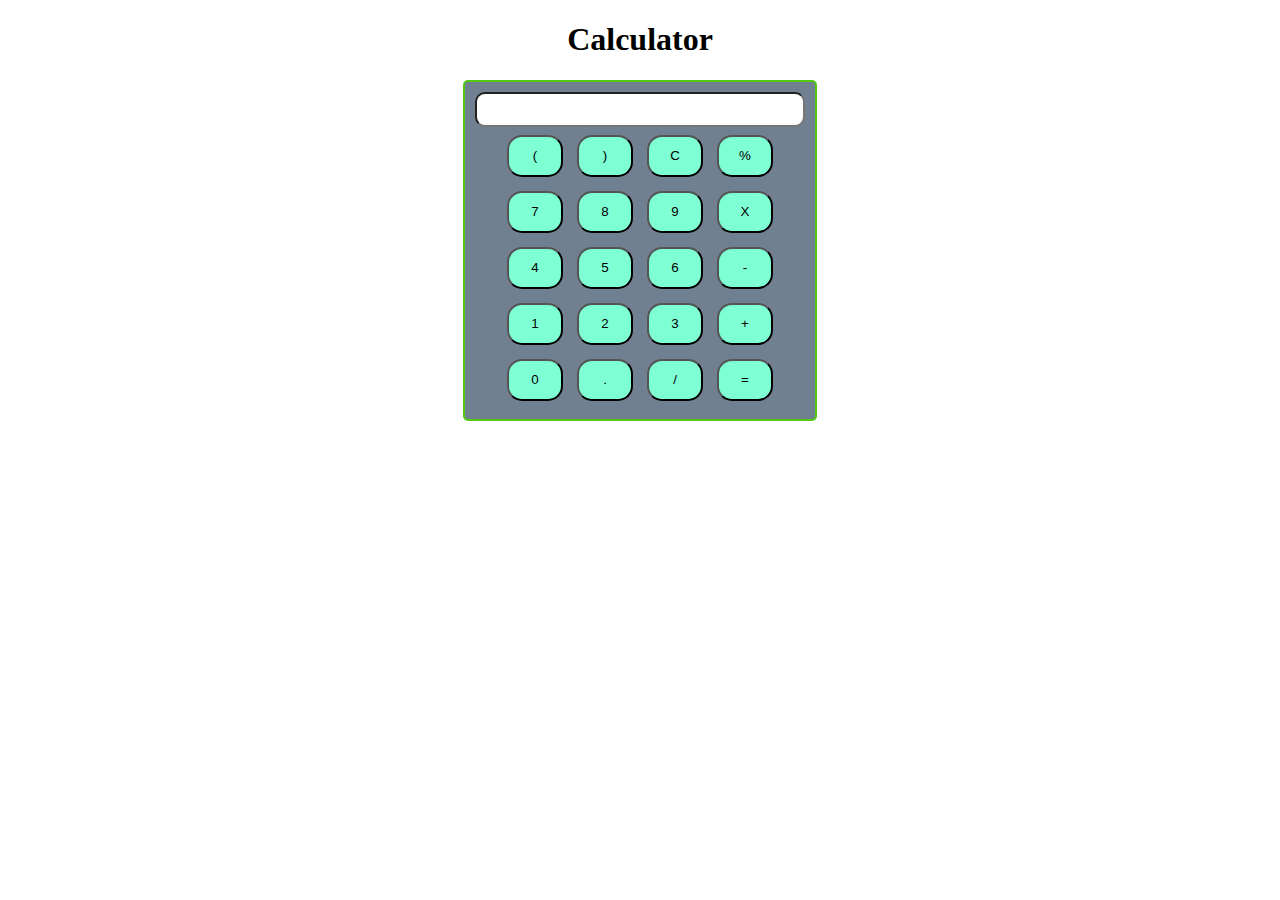
<file: index.html>
<!DOCTYPE html>
<html lang="en">
<head>
    <meta charset="UTF-8">
    <meta http-equiv="X-UA-Compatible" content="IE=edge">
    <meta name="viewport" content="width=device-width, initial-scale=1.0">
    <title>Calculator</title>
    <link rel="stylesheet" href="calculator.css">
</head>
<body>
    <div class="container">
       <h1>Calculator</h1>
       <div class="calc">
           <input type="text" name="screen" id="screen">
           <table>
               <tr>
                   <td> <button>(</button></td>
                   <td><button>)</button></td>
                   <td><button>C</button></td>
                   <td><button>%</button></td>
                </tr>
                <tr>
                    <td> <button>7</button></td>
                    <td><button>8</button></td>
                    <td><button>9</button></td>
                    <td><button>X</button></td>
                </tr>
                <tr>
                    <td> <button>4</button></td>
                    <td><button>5</button></td>
                    <td><button>6</button></td>
                    <td><button>-</button></td>
                </tr>
                <tr>
                    <td> <button>1</button></td>
                    <td><button>2</button></td>
                    <td><button>3</button></td>
                    <td><button>+</button></td>
                </tr>
                <tr>
                    <td><button>0</button></td>
                    <td><button>.</button></td>
                    <td><button>/</button></td>
                    <td><button>=</button></td>
                </tr>
            </table>
        </div>
    </div>
    <script>"calculator.js"</script>
    </body>
    </html>
</file>
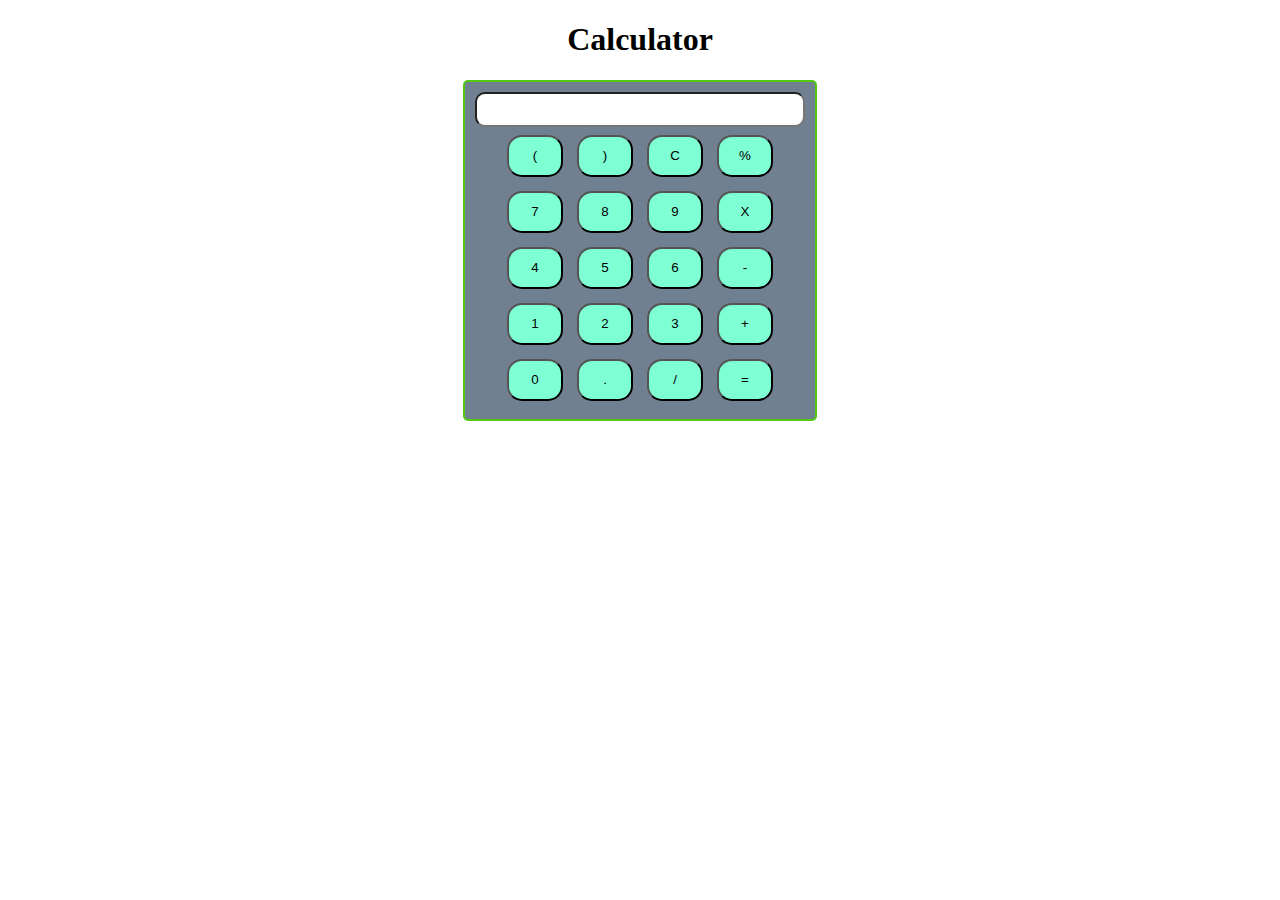
<file: calculator.html>
<!DOCTYPE html>
<html lang="en">
<head>
    <meta charset="UTF-8">
    <meta http-equiv="X-UA-Compatible" content="IE=edge">
    <meta name="viewport" content="width=device-width, initial-scale=1.0">
    <title>Calculator</title>
    <link rel="stylesheet" href="calculator.css">
</head>
<body>
    <div class="container">
       <h1>Calculator</h1>
       <div class="calc">
           <input type="text" name="screen" id="screen">
           <table>
               <tr>
                   <td> <button>(</button></td>
                   <td><button>)</button></td>
                   <td><button>C</button></td>
                   <td><button>%</button></td>
                </tr>
                <tr>
                    <td> <button>7</button></td>
                    <td><button>8</button></td>
                    <td><button>9</button></td>
                    <td><button>X</button></td>
                </tr>
                <tr>
                    <td> <button>4</button></td>
                    <td><button>5</button></td>
                    <td><button>6</button></td>
                    <td><button>-</button></td>
                </tr>
                <tr>
                    <td> <button>1</button></td>
                    <td><button>2</button></td>
                    <td><button>3</button></td>
                    <td><button>+</button></td>
                </tr>
                <tr>
                    <td><button>0</button></td>
                    <td><button>.</button></td>
                    <td><button>/</button></td>
                    <td><button>=</button></td>
                </tr>
            </table>
        </div>
    </div>
    </body>
    </html>
</file>
<file: calculator.css>
.container
{
    text-align: center;
}
table
{
    margin: auto;
}
input
{
    font-size: 25px;
    border-radius: 10px
}
button
{
    background-color: aquamarine;
    padding: 9px;
    height: 42px;
    width: 56px;
    margin: 5px;
    border-radius: 15px;
}
.calc
{
    border: 2px solid rgba(81, 210, 1, 0.906);
    display: inline-block;
    padding: 10px;
    border-radius: 5px;
    background-color: slategray;
}
</file>
